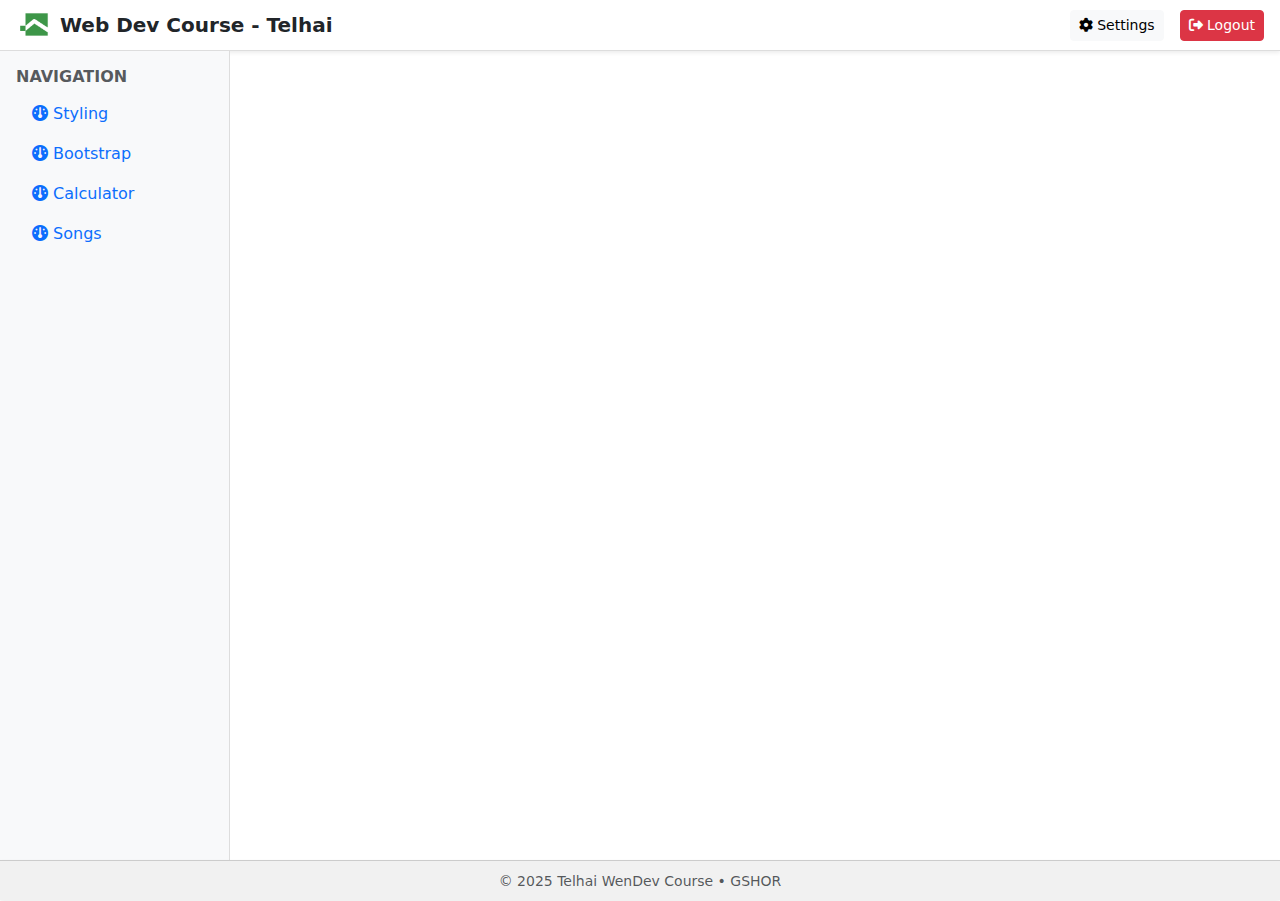
<file: index.html>
<!DOCTYPE html>
<html lang="en">

<head>
    <meta charset="UTF-8">
    <meta name="viewport" content="width=device-width, initial-scale=1.0">
    <title>Admin Panel</title>

    <!-- Bootstrap -->
    <link href="https://cdn.jsdelivr.net/npm/bootstrap@5.3.3/dist/css/bootstrap.min.css" rel="stylesheet">

    <!-- Icons -->
    <link href="https://cdnjs.cloudflare.com/ajax/libs/font-awesome/6.5.0/css/all.min.css" rel="stylesheet">

    <style>
        body {
            height: 100vh;
            overflow: hidden;
        }

        .header {
            height: 58px;
            background: #ffffff;
            border-bottom: 1px solid #ddd;
        }

        .sidebar {
            width: 230px;
            background: #f8f9fa;
            border-right: 1px solid #ddd;
            overflow-y: auto;
        }

        .main-area {
            overflow: hidden;
        }

        iframe {
            border: none;
            width: 100%;
            height: calc(100vh - 58px - 40px);
        }

        footer {
            height: 40px;
            line-height: 40px;
            background: #f1f1f1;
            border-top: 1px solid #ccc;
        }

        /* MOBILE SIDEBAR COLLAPSE */
        @media (max-width: 768px) {
            .sidebar {
                position: absolute;
                z-index: 999;
                height: 100vh;
                left: -230px;
                top: 58px;
                transition: all .3s;
            }

            .sidebar.show {
                left: 0;
            }
        }
    </style>
</head>

<body class="d-flex flex-column">

    <!-- HEADER -->
    <header class="header d-flex align-items-center px-3 justify-content-between shadow-sm">
        <div class="d-flex align-items-center gap-2">
            <button class="btn btn-outline-secondary d-md-none" onclick="toggleSidebar()">
                <i class="fas fa-bars"></i>
            </button>

            <img src="logo.png" style="width: 36px; height: 36px;" class="rounded" alt="logo">

            <h5 class="m-0 fw-bold">Web Dev Course - Telhai</h5>
        </div>

        <div class="d-flex align-items-center gap-3">
            <button class="btn btn-light btn-sm">
                <i class="fas fa-gear"></i> Settings
            </button>
            <button class="btn btn-danger btn-sm">
                <i class="fas fa-right-from-bracket"></i> Logout
            </button>
        </div>
    </header>

    <!-- BODY WRAPPER -->
    <div class="d-flex flex-fill">

        <!-- SIDEBAR MENU -->
        <nav id="sidebar" class="sidebar p-3">
            <h6 class="fw-bold text-uppercase text-muted">Navigation</h6>
            <ul class="nav flex-column">

                <li class="nav-item">
                    <a class="nav-link" href="#" onclick="loadPage('02_Styling/index.html')">
                        <i class="fas fa-gauge"></i> Styling
                    </a>
                </li>

                <li class="nav-item">
                    <a class="nav-link" href="#" onclick="loadPage('03_Layout/bootstrap.html')">
                        <i class="fas fa-gauge"></i> Bootstrap
                    </a>
                </li>

                <li class="nav-item">
                    <a class="nav-link" href="#" onclick="loadPage('04_HtmlElements/index.html')">
                        <i class="fas fa-gauge"></i> Calculator
                    </a>
                </li>

                <li class="nav-item">
                    <a class="nav-link" href="#" onclick="loadPage('SongsListing/index.html')">
                        <i class="fas fa-gauge"></i> Songs
                    </a>
                </li>


            </ul>
        </nav>

        <!-- MAIN CONTENT -->
        <main class="main-area flex-fill">
            <iframe id="contentFrame"></iframe>
        </main>
    </div>

    <!-- FOOTER -->
    <footer class="text-center text-muted small shadow-sm">
        © 2025 Telhai WenDev Course • GSHOR
    </footer>


    <!-- JS -->
    <script src="index.js"></script>



</body>

</html>
</file>
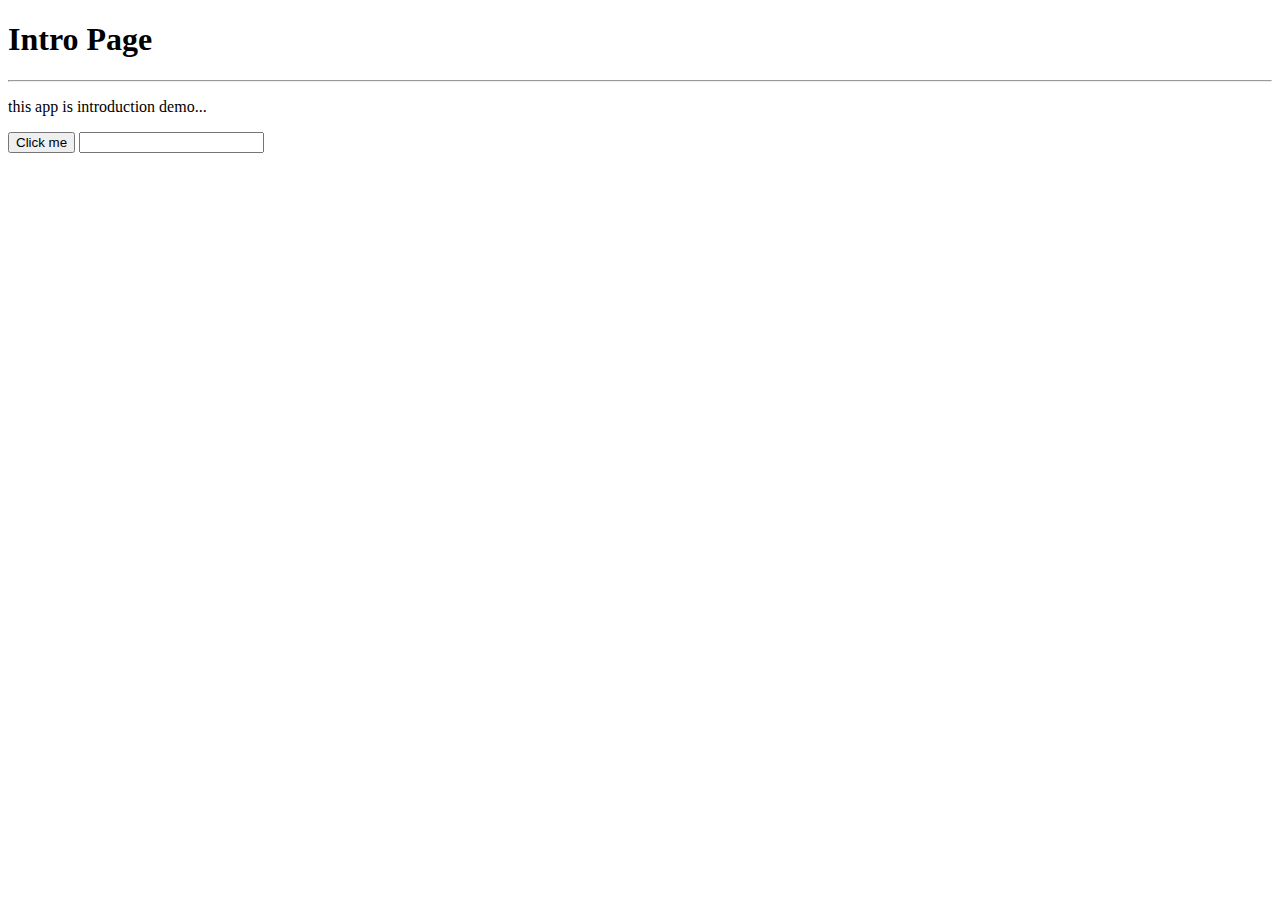
<file: 01_introApp/index.html>
<!DOCTYPE html>
<html lang="en">

<head>
    <meta charset="UTF-8">
    <meta name="viewport" content="width=device-width, initial-scale=1.0">
    <title>Document</title>
</head>

<body>
    <h1>Intro Page</h1>
    <hr>
    <p>this app is introduction demo...</p>
    <button onclick="DoSomthing();">Click me</button>
    <input type="password">
</body>
<script src="index.js"></script>

</html>
</file>
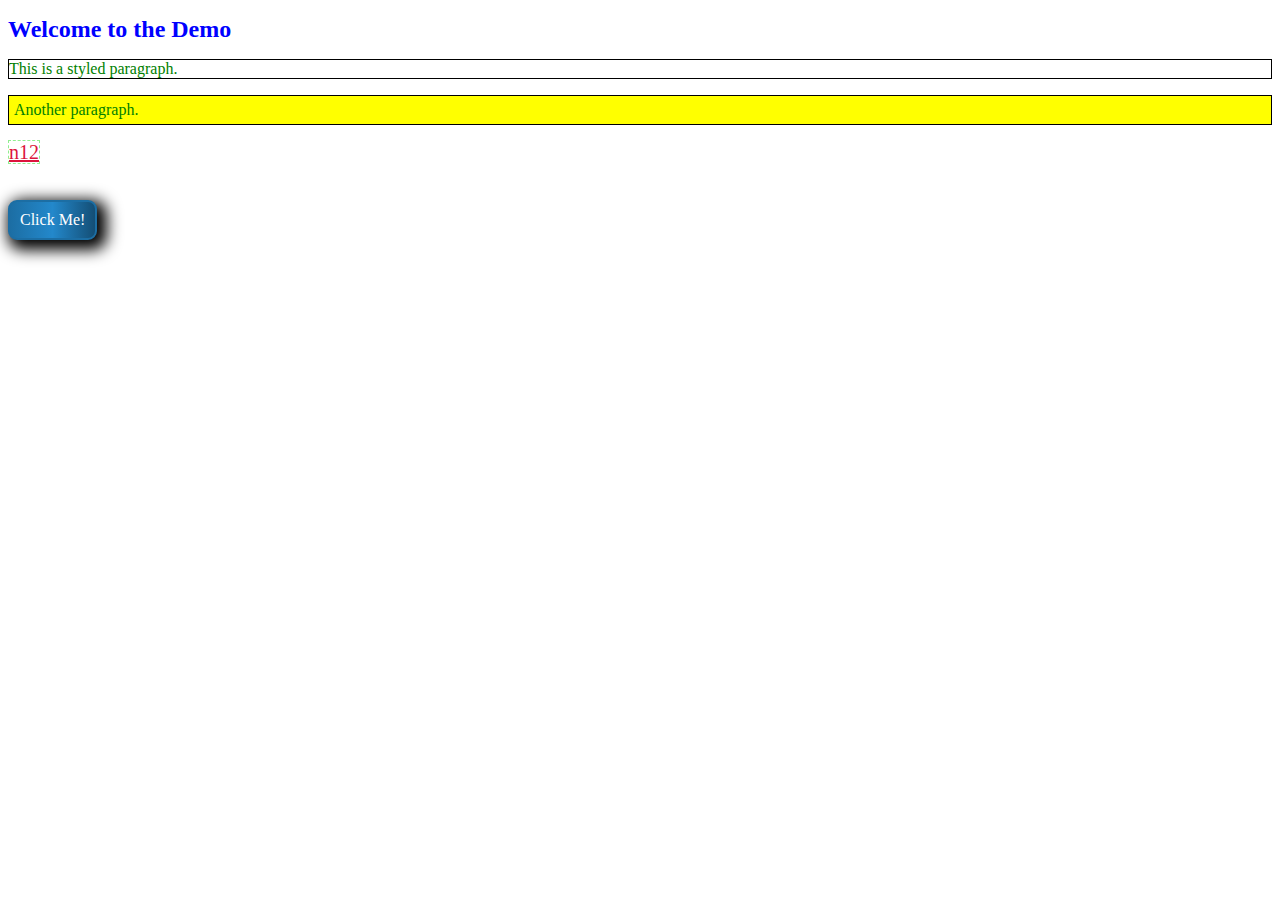
<file: 02_Styling/index.html>
<!DOCTYPE html>
<html lang="en">

<head>
    <meta charset="UTF-8">
    <meta name="viewport" content="width=device-width, initial-scale=1.0">
    <title>Styling</title>

    <link rel="stylesheet" href="style.css">
</head>

<body>

    <h1 id="main-title">Welcome to the Demo</h1>
    <p>This is a styled paragraph.</p>
    <p class="highlight">Another paragraph.</p>
    <a style="color: crimson;font-size: 20px; border: 1px dashed lightgreen;" href="www.n12.co.il">n12</a>
    <br>
    <br>
    <br>
    <button class="myButton">Click Me!</button>
</body>



</html>
</file>
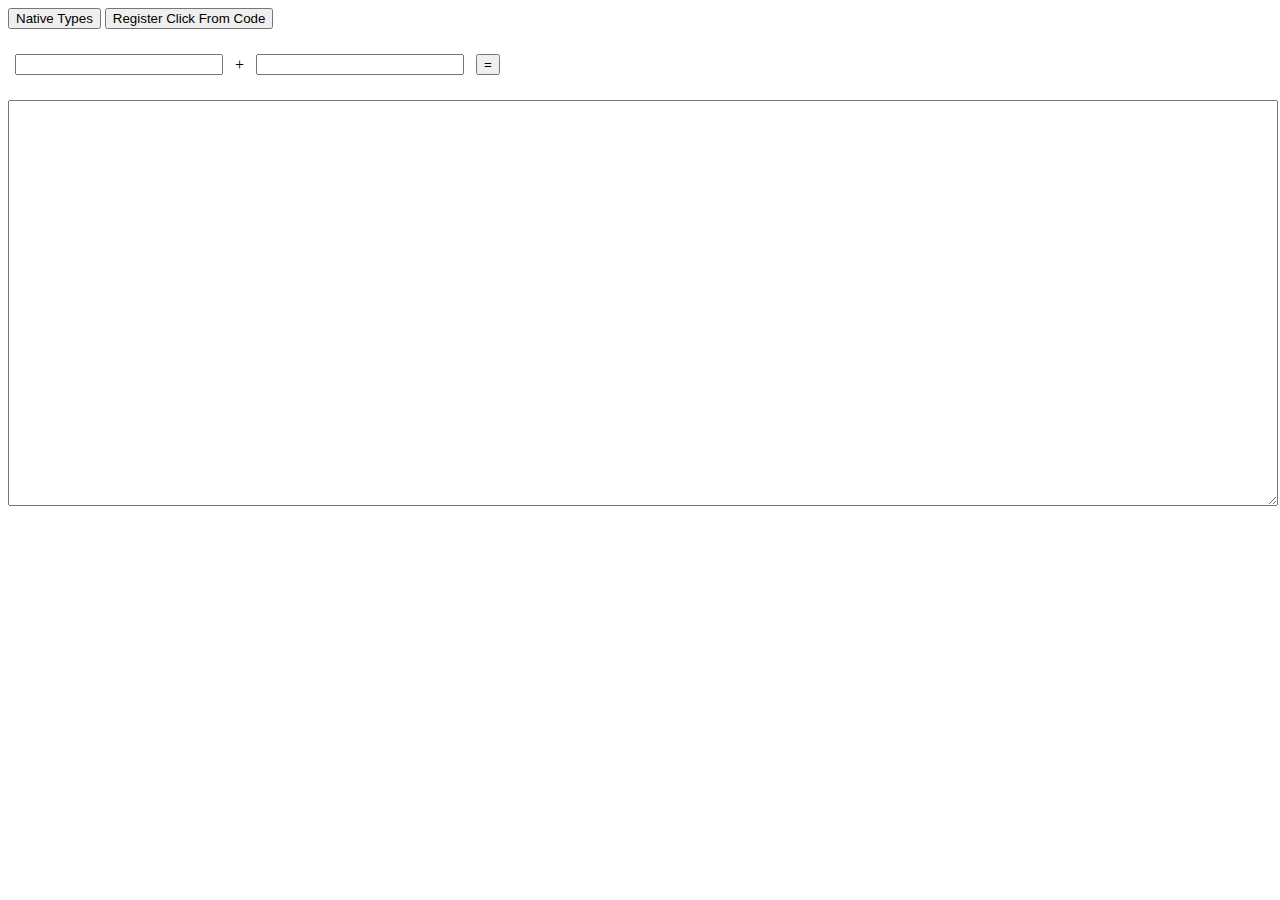
<file: 04_HtmlElements/index.html>
<!DOCTYPE html>
<html lang="en">

<head>
    <meta charset="UTF-8">
    <meta name="viewport" content="width=device-width, initial-scale=1.0">
    <title>Document</title>
</head>

<body>
    <button onclick="demoNative()">Native Types</button>
    <button id="btn2">Register Click From Code</button>
    <br><br>
    <table>
        <tr>
            <td style="padding: 5px;">
                <input id="txt1" type="text" style="width: 200px;">
            </td>
            <td style="padding: 5px;">
                <label>+</label>
            </td>
            <td style="padding: 5px;">
                <input id="txt2" type="text" style="width: 200px;">
            </td>
            <td style="padding: 5px;">
                <button id="btnCalc"> = </button>
            </td>
            <td style="padding: 5px;">
                <h3 id="lblRes"> </h3>
            </td>

        </tr>
    </table>
    <br>
    <textarea id="output" style="width: 100%; height: 400px;"></textarea>
</body>
<script src="index.js"></script>

</html>
</file>
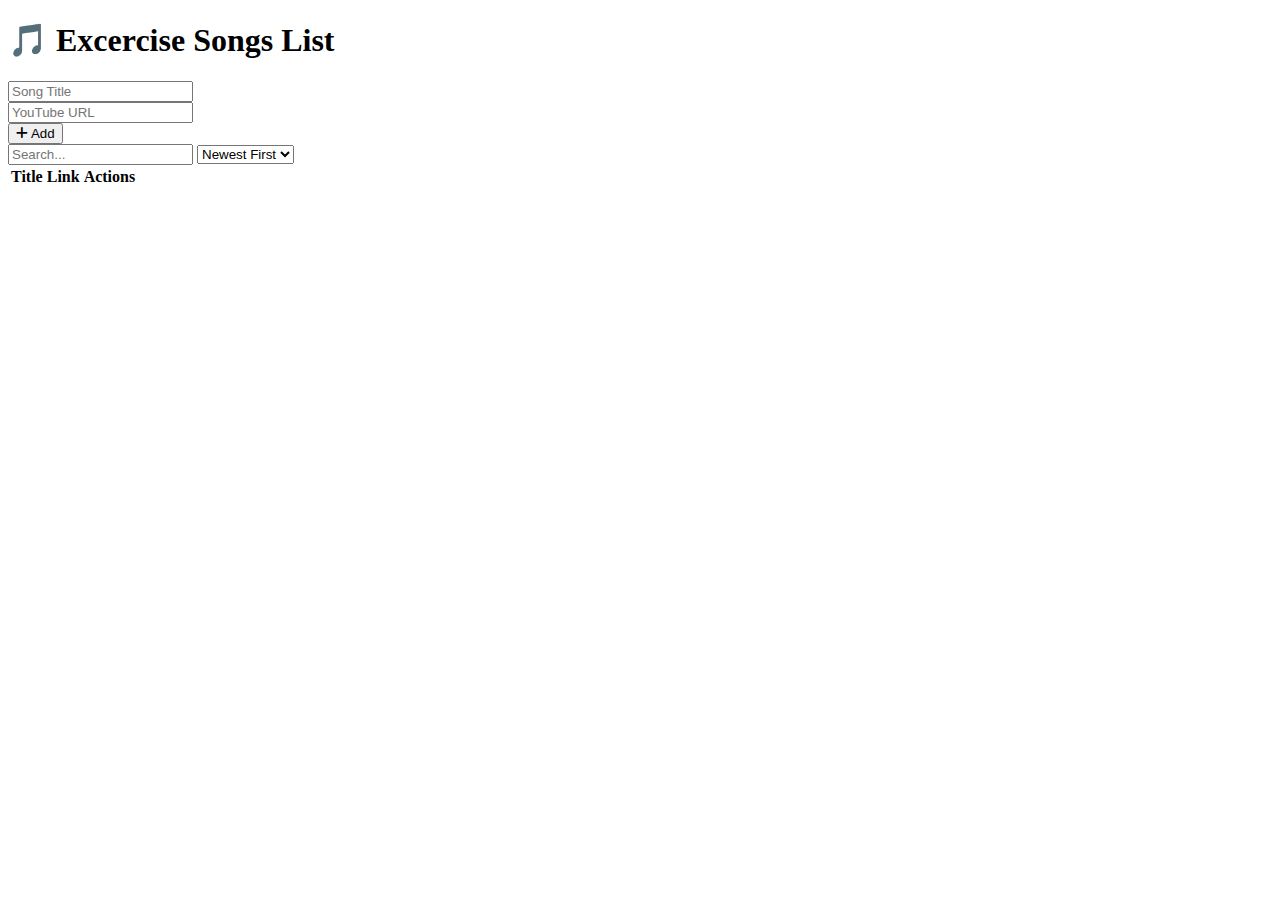
<file: SongsListing/index.html>
<!DOCTYPE html>

<html lang="en">

<head>
    <meta charset="UTF-8">
    <title>TubeTracker</title>
    <link rel="stylesheet" href="https://bootswatch.com/5/cyborg/bootstrap.min.css">
    <link rel="stylesheet" href="https://cdnjs.cloudflare.com/ajax/libs/font-awesome/6.0.0/css/all.min.css">
</head>

<body class="p-4">
    <div class="container">
        <h1 class="text-center text-primary mb-4">🎵 Excercise Songs List</h1>

        <div class="card border-primary mb-4">
            <div class="card-body">
                <form id="songForm" class="row g-2">
                    <input type="hidden" id="songId">

                    <div class="col-md-5">
                        <input type="text" id="title" class="form-control" placeholder="Song Title" required>
                    </div>
                    <div class="col-md-5">
                        <input type="url" id="url" class="form-control" placeholder="YouTube URL" required>
                    </div>
                    <div class="col-md-2">
                        <button type="submit" id="submitBtn" class="btn btn-success w-100">
                            <i class="fas fa-plus"></i> Add
                        </button>
                    </div>
                </form>
            </div>
        </div>

        <div class="d-flex justify-content-between mb-3">
            <input type="text" id="search" class="form-control w-50" placeholder="Search...">
            <select id="sort" class="form-select w-25">
                <option value="newest">Newest First</option>
                <option value="az">A-Z</option>
            </select>
        </div>

        <table class="table table-hover">
            <thead>
                <tr>
                    <th>Title</th>
                    <th>Link</th>
                    <th class="text-end">Actions</th>
                </tr>
            </thead>
            <tbody id="songList"></tbody>
        </table>
    </div>
    <script src="script.js"></script>
</body>

</html>
</file>
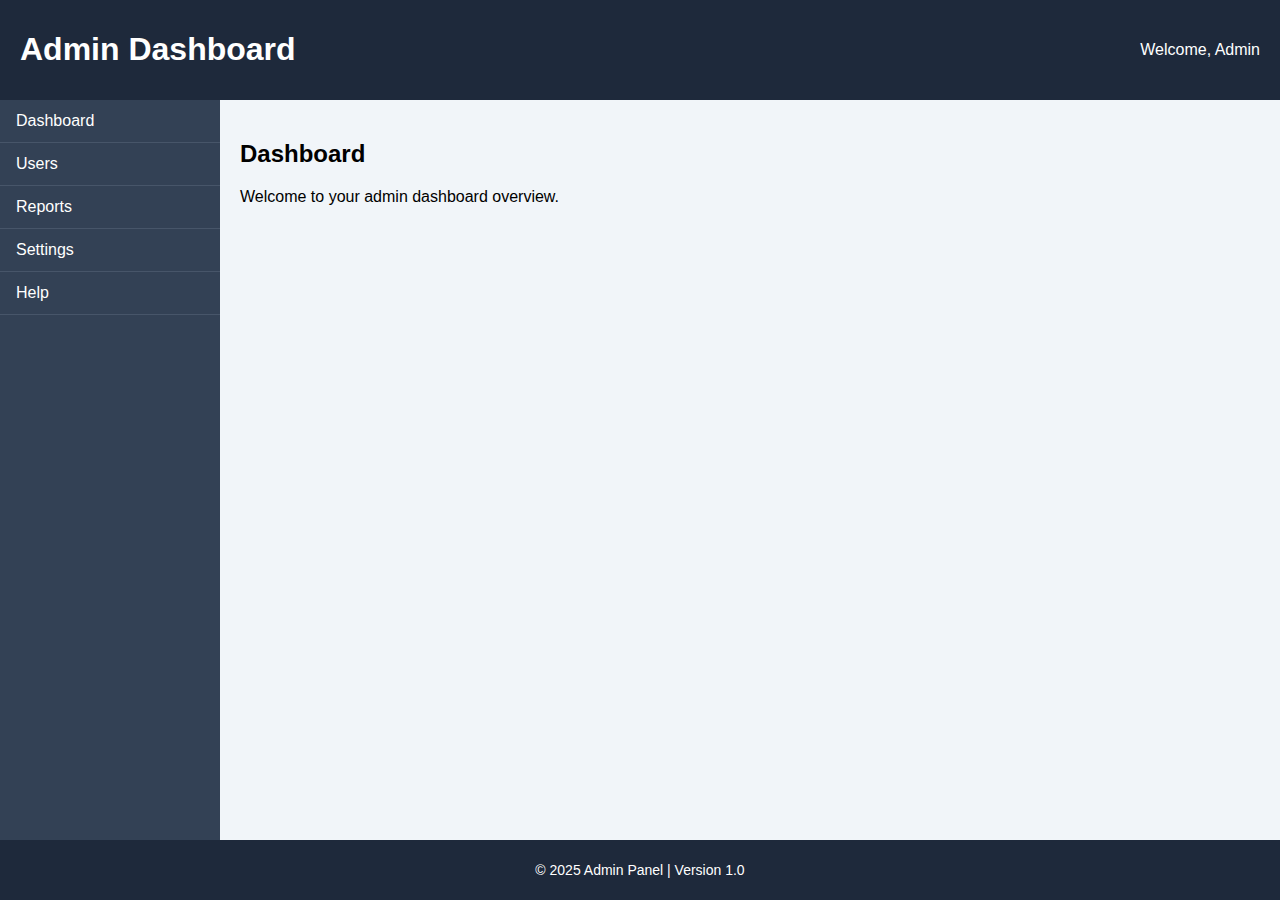
<file: 03_Layout/Layout_1_Clone/index.html>
<!DOCTYPE html>
<html lang="en">
<head>
  <meta charset="UTF-8" />
  <meta name="viewport" content="width=device-width, initial-scale=1.0" />
  <title>Admin Dashboard</title>
  <link rel="stylesheet" href="styles.css" />
</head>
<body>
  <div class="container">

    <header class="header">
      <h1>Admin Dashboard</h1>
      <div class="user-menu">Welcome, Admin</div>
    </header>

    <div class="main">
      <nav class="sidebar">
        <ul>
          <li><a href="index.html">Dashboard</a></li>
          <li><a href="users.html">Users</a></li>
          <li><a href="reports.html">Reports</a></li>
          <li><a href="settings.html">Settings</a></li>
          <li><a href="help.html">Help</a></li>
        </ul>
      </nav>

      <section class="content">
        <h2>Dashboard</h2>
        <p>Welcome to your admin dashboard overview.</p>
      </section>
    </div>

    <footer class="footer">
      <p>© 2025 Admin Panel | Version 1.0</p>
    </footer>

  </div>
</body>
</html>
</file>
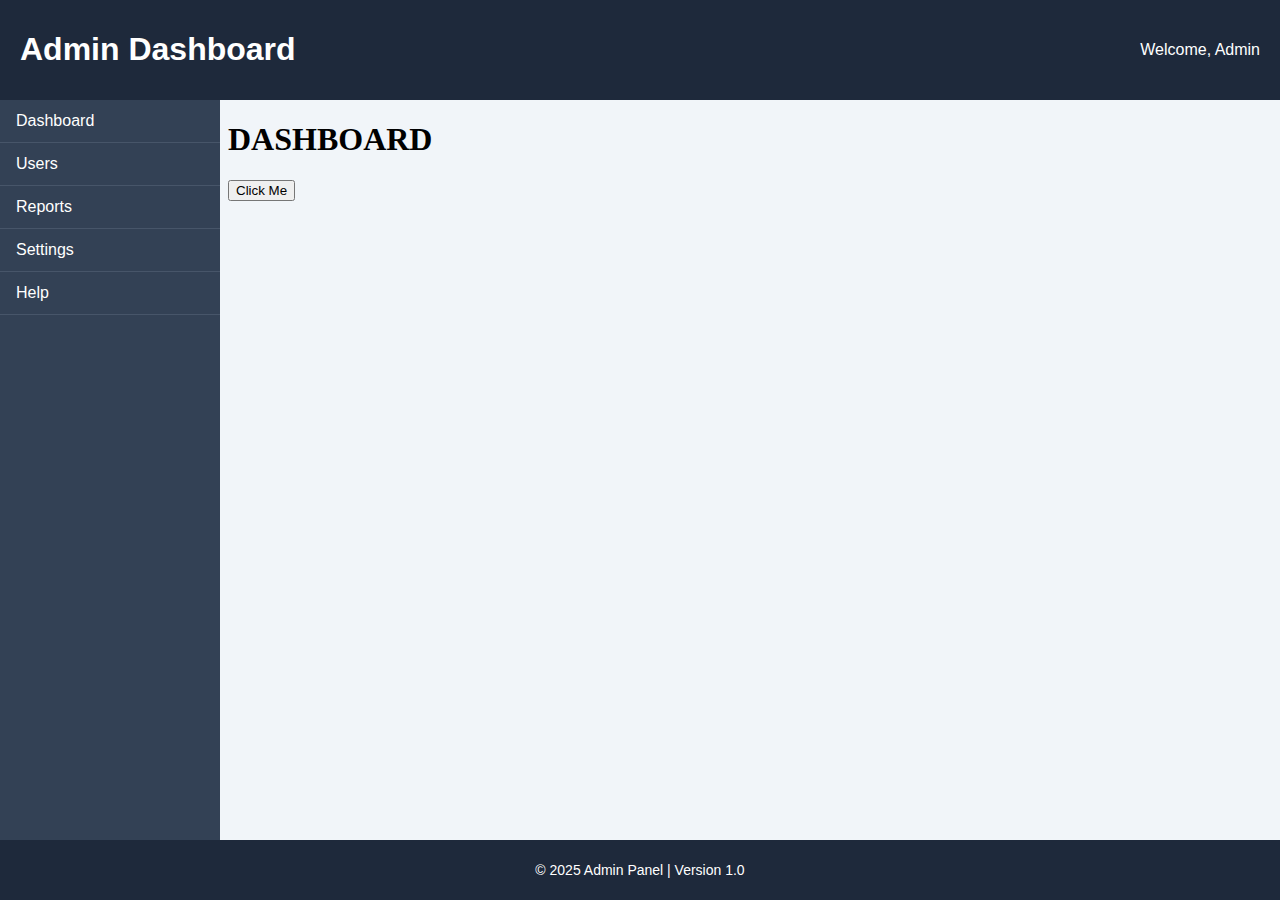
<file: 03_Layout/Layout_2_Iframe/index.html>
<!DOCTYPE html>
<html lang="en">
<head>
  <meta charset="UTF-8">
  <meta name="viewport" content="width=device-width, initial-scale=1.0">
  <title>Admin Panel</title>
  <link rel="stylesheet" href="styles.css">
</head>
<body>
  <div class="container">
    <header class="header">
      <h1>Admin Dashboard</h1>
      <div class="user-menu">Welcome, Admin</div>
    </header>
    <div class="main">
      <nav class="sidebar">
        <ul>
          <li><a href="pages/dashboard.html" target="content-frame">Dashboard</a></li>
          <li><a href="pages/users.html" target="content-frame">Users</a></li>
          <li><a href="pages/reports.html" target="content-frame">Reports</a></li>
          <li><a href="pages/settings.html" target="content-frame">Settings</a></li>
          <li><a href="pages/help.html" target="content-frame">Help</a></li>
        </ul>
      </nav>
      <section class="content">
        <iframe name="content-frame" src="pages/dashboard.html"></iframe>
      </section>
    </div>
    <footer class="footer">
      <p>© 2025 Admin Panel | Version 1.0</p>
    </footer>
  </div>
</body>
</html>
</file>
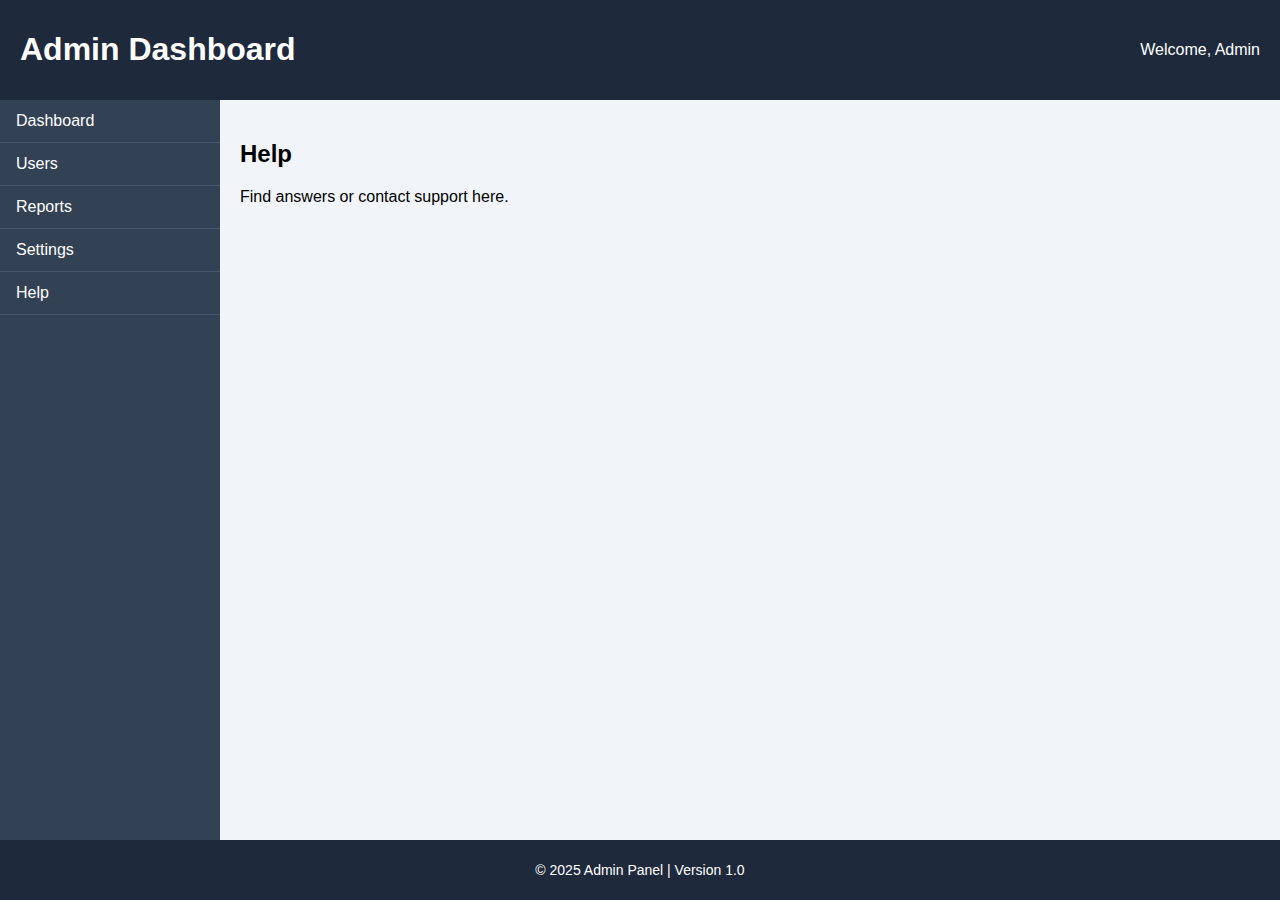
<file: 03_Layout/Layout_1_Clone/help.html>
<!DOCTYPE html>
<html lang="en">
<head>
  <meta charset="UTF-8" />
  <meta name="viewport" content="width=device-width, initial-scale=1.0" />
  <title>Help</title>
  <link rel="stylesheet" href="styles.css" />
</head>
<body>
  <div class="container">

    <header class="header">
      <h1>Admin Dashboard</h1>
      <div class="user-menu">Welcome, Admin</div>
    </header>

    <div class="main">
      <nav class="sidebar">
        <ul>
          <li><a href="index.html">Dashboard</a></li>
          <li><a href="users.html">Users</a></li>
          <li><a href="reports.html">Reports</a></li>
          <li><a href="settings.html">Settings</a></li>
          <li><a href="help.html">Help</a></li>
        </ul>
      </nav>

      <section class="content">
        <h2>Help</h2>
        <p>Find answers or contact support here.</p>
      </section>
    </div>

    <footer class="footer">
      <p>© 2025 Admin Panel | Version 1.0</p>
    </footer>

  </div>
</body>
</html>
</file>
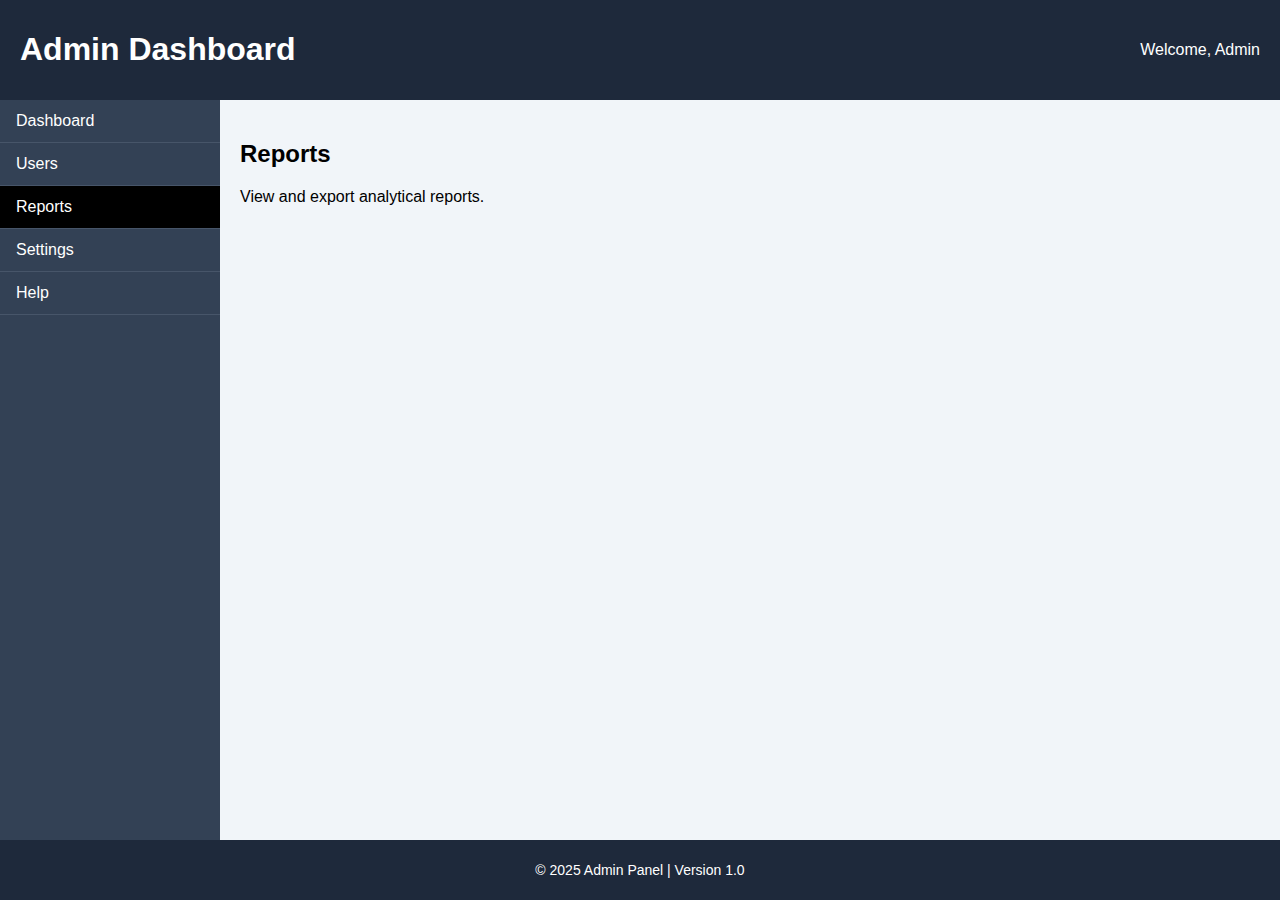
<file: 03_Layout/Layout_1_Clone/reports.html>
<!DOCTYPE html>
<html lang="en">
<head>
  <meta charset="UTF-8" />
  <meta name="viewport" content="width=device-width, initial-scale=1.0" />
  <title>Reports</title>
  <link rel="stylesheet" href="styles.css" />
</head>
<body>
  <div class="container">

    <header class="header">
      <h1>Admin Dashboard</h1>
      <div class="user-menu">Welcome, Admin</div>
    </header>

    <div class="main">
      <nav class="sidebar">
        <ul>
          <li><a href="index.html">Dashboard</a></li>
          <li><a href="users.html">Users</a></li>
          <li><a href="reports.html" style="background-color: black;">Reports</a></li>
          <li><a href="settings.html">Settings</a></li>
          <li><a href="help.html">Help</a></li>
        </ul>
      </nav>

      <section class="content">
        <h2>Reports</h2>
        <p>View and export analytical reports.</p>
      </section>
    </div>

    <footer class="footer">
      <p>© 2025 Admin Panel | Version 1.0</p>
    </footer>

  </div>
</body>
</html>
</file>
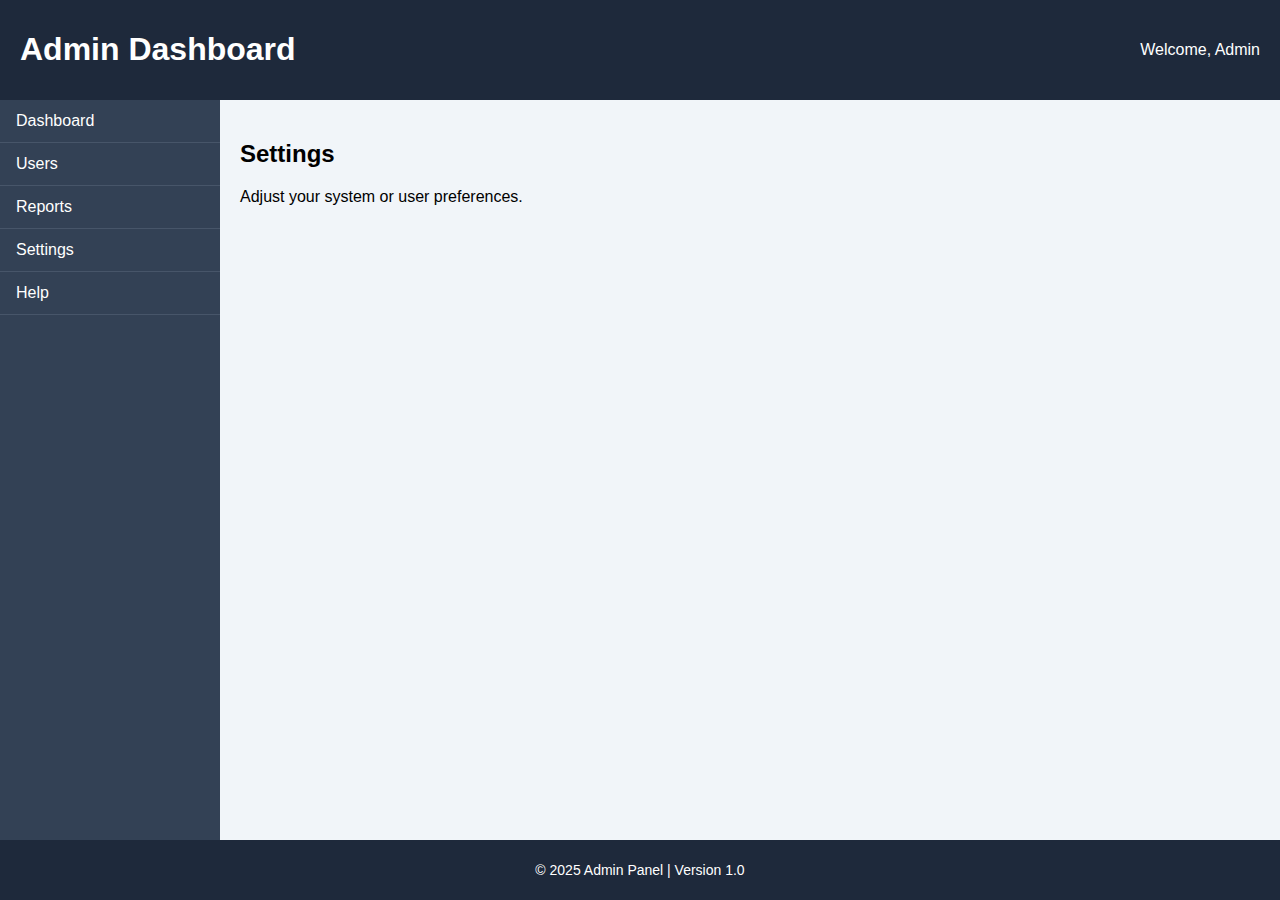
<file: 03_Layout/Layout_1_Clone/settings.html>
<!DOCTYPE html>
<html lang="en">
<head>
  <meta charset="UTF-8" />
  <meta name="viewport" content="width=device-width, initial-scale=1.0" />
  <title>Settings</title>
  <link rel="stylesheet" href="styles.css" />
</head>
<body>
  <div class="container">

    <header class="header">
      <h1>Admin Dashboard</h1>
      <div class="user-menu">Welcome, Admin</div>
    </header>

    <div class="main">
      <nav class="sidebar">
        <ul>
          <li><a href="index.html">Dashboard</a></li>
          <li><a href="users.html">Users</a></li>
          <li><a href="reports.html">Reports</a></li>
          <li><a href="settings.html">Settings</a></li>
          <li><a href="help.html">Help</a></li>
        </ul>
      </nav>

      <section class="content">
        <h2>Settings</h2>
        <p>Adjust your system or user preferences.</p>
      </section>
    </div>

    <footer class="footer">
      <p>© 2025 Admin Panel | Version 1.0</p>
    </footer>

  </div>
</body>
</html>
</file>
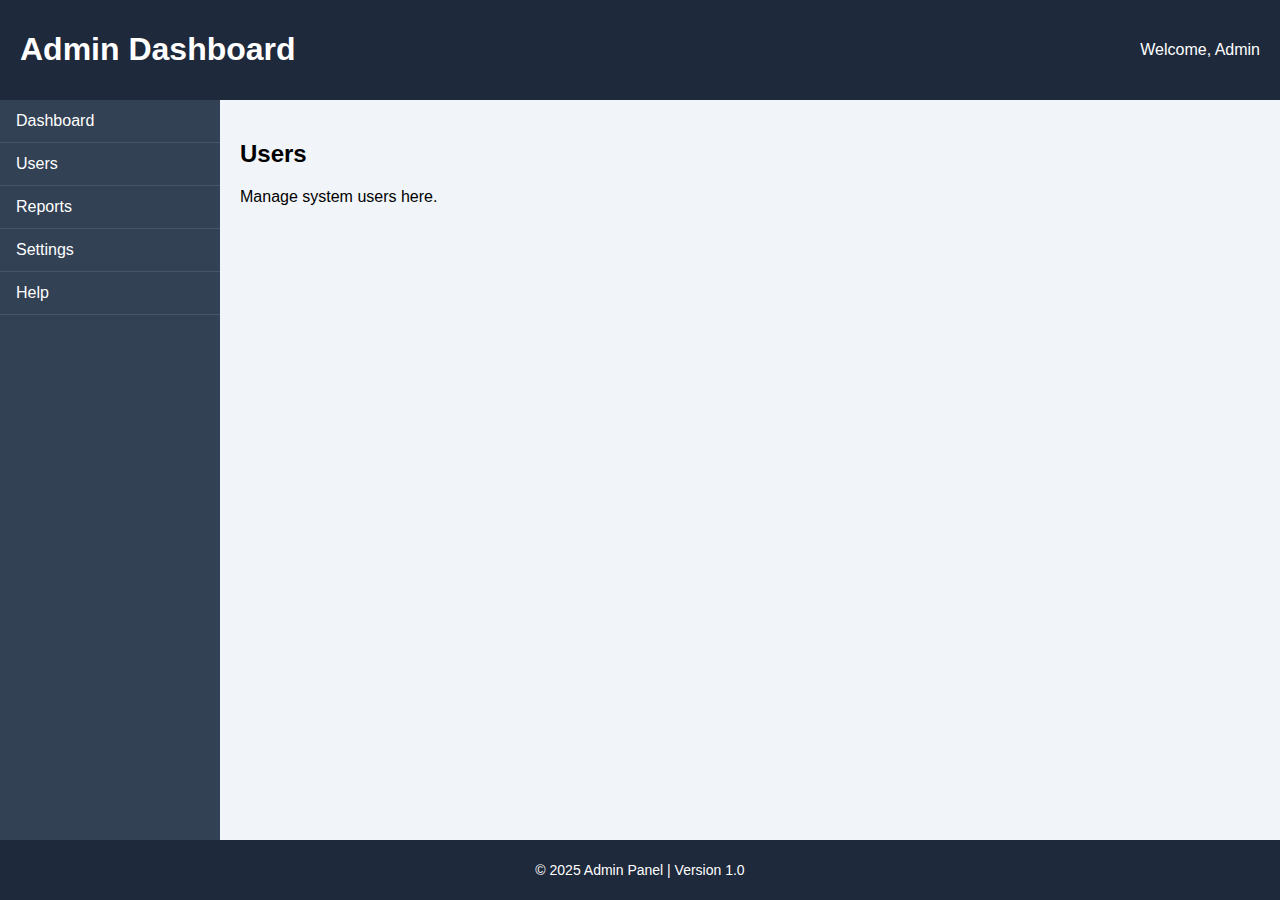
<file: 03_Layout/Layout_1_Clone/users.html>
<!DOCTYPE html>
<html lang="en">
<head>
  <meta charset="UTF-8" />
  <meta name="viewport" content="width=device-width, initial-scale=1.0" />
  <title>Users</title>
  <link rel="stylesheet" href="styles.css" />
</head>
<body>
  <div class="container">

    <header class="header">
      <h1>Admin Dashboard</h1>
      <div class="user-menu">Welcome, Admin</div>
    </header>

    <div class="main">
      <nav class="sidebar">
        <ul>
          <li><a href="index.html">Dashboard</a></li>
          <li><a href="users.html">Users</a></li>
          <li><a href="reports.html">Reports</a></li>
          <li><a href="settings.html">Settings</a></li>
          <li><a href="help.html">Help</a></li>
        </ul>
      </nav>

      <section class="content">
        <h2>Users</h2>
        <p>Manage system users here.</p>
      </section>
    </div>

    <footer class="footer">
      <p>© 2025 Admin Panel | Version 1.0</p>
    </footer>

  </div>
</body>
</html>
</file>
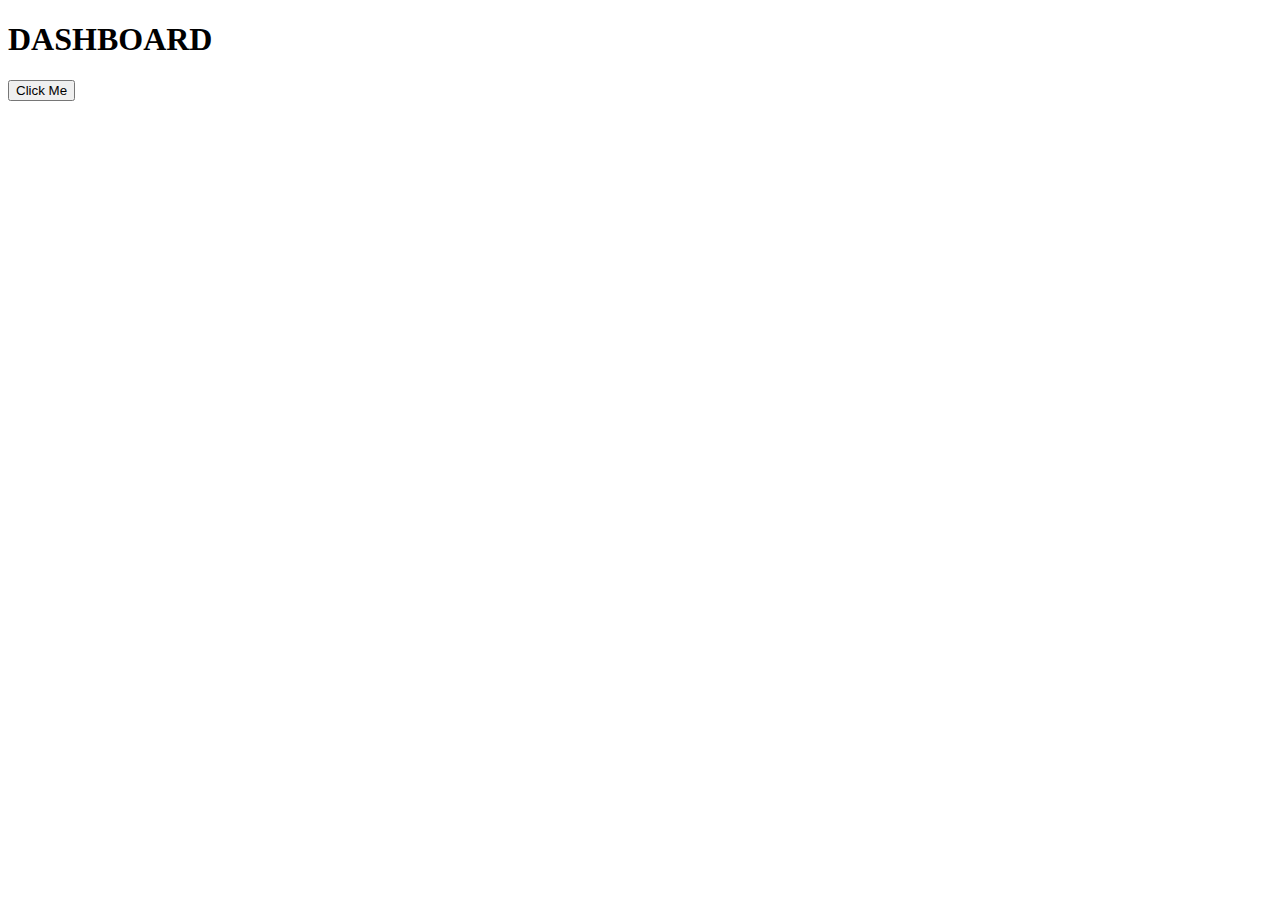
<file: 03_Layout/Layout_2_Iframe/pages/dashboard.html>
<!DOCTYPE html>
<html lang="en">
<head>
    <meta charset="UTF-8">
    <meta name="viewport" content="width=device-width, initial-scale=1.0">
    <title>DASHBOARD</title>
</head>
<body>
    <h1>DASHBOARD</h1>
    <button onclick="runAlert('button click from inside page')">Click Me</button>
</body>

<script> 
    function runAlert(msg) {
        alert(msg);
    }
</script>
</html>
</file>
<file: 02_Styling/style.css>
p {
      color: green;
      font-size: bold;
      border: 1px solid black;
  }

  .highlight {
      background-color: yellow;
      padding: 5px;
  }

  #main-title {
      font-size: 24px;
      color: blue;
  }

  .myButton {
      color: rgb(255, 255, 255);
      font-size: 16px;
      line-height: 16px;
      padding: 10px;
      border-radius: 9px;
      font-family: Georgia, serif;
      font-weight: normal;
      text-decoration: none;
      font-style: normal;
      font-variant: normal;
      text-transform: none;
      background-image: linear-gradient(to right, rgb(28, 110, 164) 0%, rgb(35, 136, 203) 50%, rgb(20, 78, 117) 100%);
      box-shadow: rgb(0, 0, 0) 5px 5px 15px 5px;
      border: 2px solid rgb(28, 110, 164);
      display: inline-block;
  }

  .myButton:hover {
      background: #1C6EA4;
  }

  .myButton:active {
      background: #144E75;
  }
</file>
<file: 03_Layout/Layout_1_Clone/styles.css>
body, html {
  margin: 0;
  height: 100%;
  font-family: Arial, sans-serif;
}

.container {
  display: flex;
  flex-direction: column;
  height: 100vh;
}

.header {
  display: flex;
  justify-content: space-between;
  align-items: center;
  background: #1e293b;
  color: white;
  padding: 10px 20px;
}

.main {
  flex: 1;
  display: flex;
  overflow: hidden;
}

.sidebar {
  width: 220px;
  background: #334155;
  color: white;
  display: flex;
  flex-direction: column;
}

.sidebar ul {
  list-style: none;
  padding: 0;
  margin: 0;
}

.sidebar li {
  border-bottom: 1px solid #475569;
}

.sidebar a {
  color: white;
  text-decoration: none;
  display: block;
  padding: 12px 16px;
}

.sidebar a:hover {
  background: #475569;
}

.content {
  flex: 1;
  background: #f1f5f9;
  padding: 20px;
  overflow-y: auto;
}

.footer {
  background: #1e293b;
  color: white;
  text-align: center;
  padding: 8px;
  font-size: 14px;
}
</file>
<file: 03_Layout/Layout_2_Iframe/styles.css>
body, html {
  margin: 0;
  height: 100%;
  font-family: Arial, sans-serif;
}

.container {
  display: flex;
  flex-direction: column;
  height: 100vh;
}

.header {
  display: flex;
  justify-content: space-between;
  align-items: center;
  background: #1e293b;
  color: white;
  padding: 10px 20px;
}

.main {
  flex: 1;
  display: flex;
  overflow: hidden;
}

.sidebar {
  width: 220px;
  background: #334155;
  color: white;
  display: flex;
  flex-direction: column;
}

.sidebar ul {
  list-style: none;
  padding: 0;
  margin: 0;
}

.sidebar li {
  border-bottom: 1px solid #475569;
}

.sidebar a {
  color: white;
  text-decoration: none;
  display: block;
  padding: 12px 16px;
}

.sidebar a:hover {
  background: #475569;
}

.content {
  flex: 1;
  background: #f1f5f9;
  display: flex;
  flex-direction: column;
}

iframe {
  border: none;
  width: 100%;
  height: 100%;
}

.footer {
  background: #1e293b;
  color: white;
  text-align: center;
  padding: 8px;
  font-size: 14px;
}
</file>
